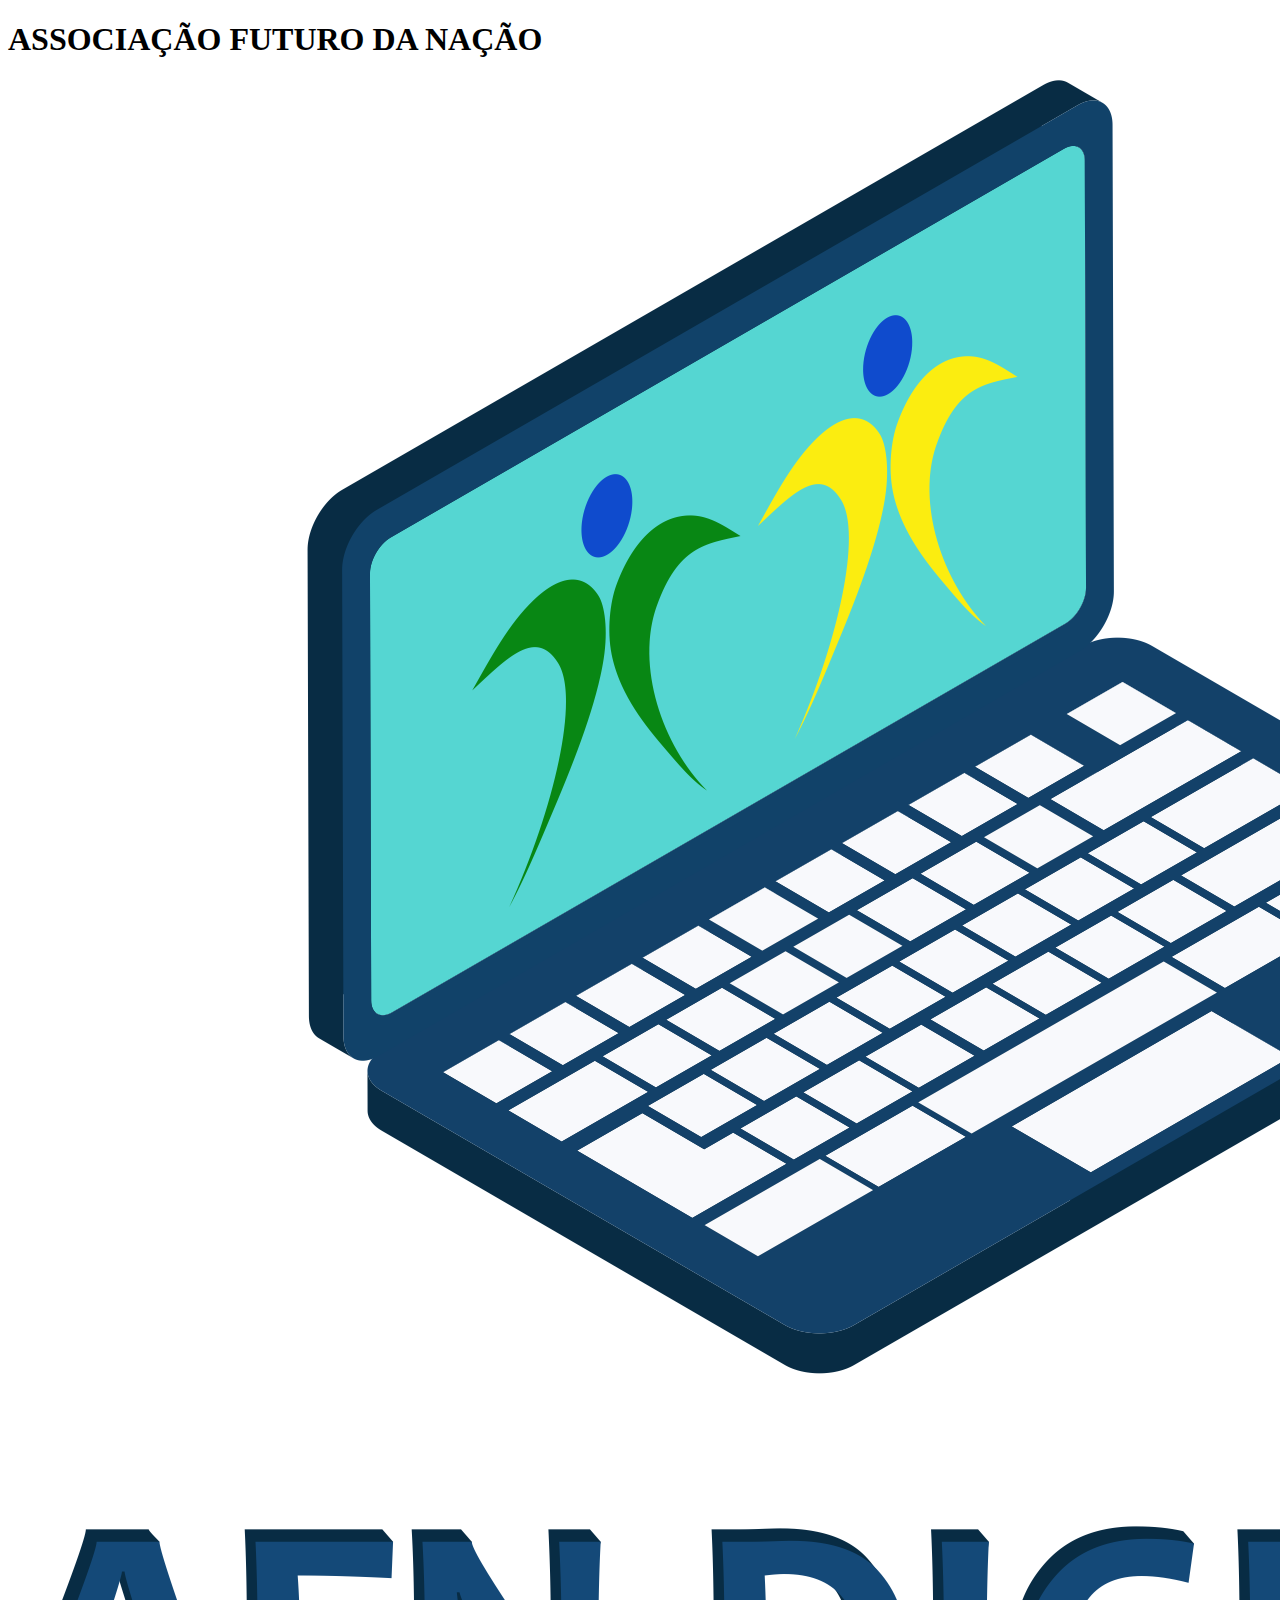
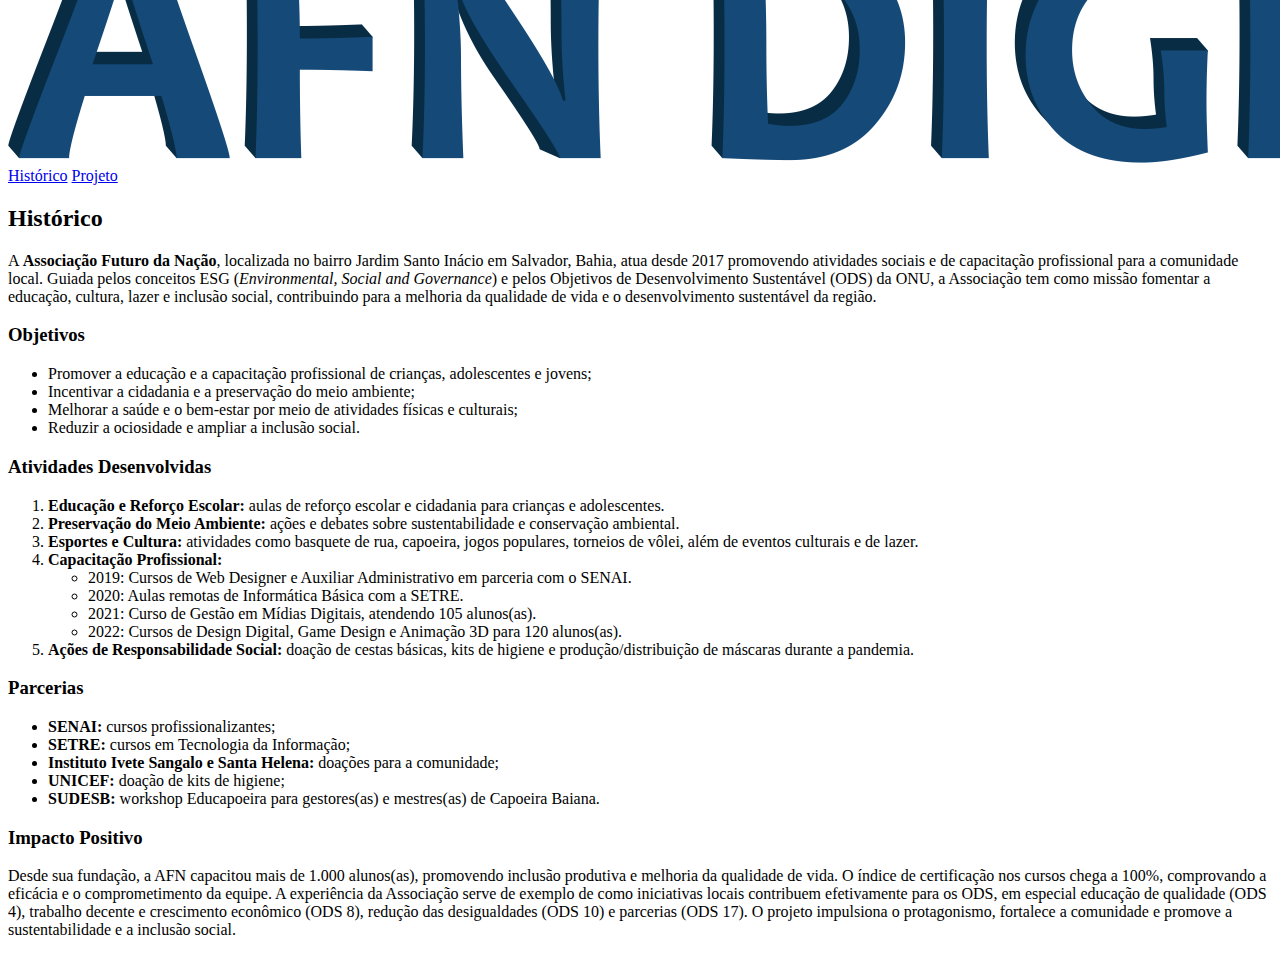
<file: index.html>
<!DOCTYPE html>
<html lang="pt-br">
<head>
    <meta charset="UTF-8">
    <meta name="viewport" content="width=device-width, initial-scale=1.0">
    <title>AFN - Histórico</title>
    <link rel="stylesheet" href="style.css">
</head>
<body>

    <header class="header">
        <h1 class="header-title">ASSOCIAÇÃO FUTURO DA NAÇÃO</h1>
        <img src="afn.png" alt="Logo da AFN" class="header-logo">
    </header>
    
    <nav class="navigation">
        <a href="index.html">Histórico</a>
        <a href="projeto.html">Projeto</a>
    </nav>

    <main class="content-box">
        <section>
            <h2>Histórico</h2>
            <p>
              A <strong>Associação Futuro da Nação</strong>, localizada no bairro Jardim Santo Inácio em Salvador, Bahia, atua desde 2017 promovendo atividades sociais e de capacitação profissional para a comunidade local. Guiada pelos conceitos ESG (<em>Environmental, Social and Governance</em>) e pelos Objetivos de Desenvolvimento Sustentável (ODS) da ONU, a Associação tem como missão fomentar a educação, cultura, lazer e inclusão social, contribuindo para a melhoria da qualidade de vida e o desenvolvimento sustentável da região.
            </p>
          
            <h3>Objetivos</h3>
            <ul>
              <li>Promover a educação e a capacitação profissional de crianças, adolescentes e jovens;</li>
              <li>Incentivar a cidadania e a preservação do meio ambiente;</li>
              <li>Melhorar a saúde e o bem-estar por meio de atividades físicas e culturais;</li>
              <li>Reduzir a ociosidade e ampliar a inclusão social.</li>
            </ul>
          
            <h3>Atividades Desenvolvidas</h3>
            <ol>
              <li><strong>Educação e Reforço Escolar:</strong> aulas de reforço escolar e cidadania para crianças e adolescentes.</li>
              <li><strong>Preservação do Meio Ambiente:</strong> ações e debates sobre sustentabilidade e conservação ambiental.</li>
              <li><strong>Esportes e Cultura:</strong> atividades como basquete de rua, capoeira, jogos populares, torneios de vôlei, além de eventos culturais e de lazer.</li>
              <li><strong>Capacitação Profissional:</strong>
                <ul>
                  <li>2019: Cursos de Web Designer e Auxiliar Administrativo em parceria com o SENAI.</li>
                  <li>2020: Aulas remotas de Informática Básica com a SETRE.</li>
                  <li>2021: Curso de Gestão em Mídias Digitais, atendendo 105 alunos(as).</li>
                  <li>2022: Cursos de Design Digital, Game Design e Animação 3D para 120 alunos(as).</li>
                </ul>
              </li>
              <li><strong>Ações de Responsabilidade Social:</strong> doação de cestas básicas, kits de higiene e produção/distribuição de máscaras durante a pandemia.</li>
            </ol>
          
            <h3>Parcerias</h3>
            <ul>
              <li><strong>SENAI:</strong> cursos profissionalizantes;</li>
              <li><strong>SETRE:</strong> cursos em Tecnologia da Informação;</li>
              <li><strong>Instituto Ivete Sangalo e Santa Helena:</strong> doações para a comunidade;</li>
              <li><strong>UNICEF:</strong> doação de kits de higiene;</li>
              <li><strong>SUDESB:</strong> workshop Educapoeira para gestores(as) e mestres(as) de Capoeira Baiana.</li>
            </ul>
          
            <h3>Impacto Positivo</h3>
            <p>
              Desde sua fundação, a AFN capacitou mais de 1.000 alunos(as), promovendo inclusão produtiva e melhoria da qualidade de vida. O índice de certificação nos cursos chega a 100%, comprovando a eficácia e o comprometimento da equipe. A experiência da Associação serve de exemplo de como iniciativas locais contribuem efetivamente para os ODS, em especial educação de qualidade (ODS 4), trabalho decente e crescimento econômico (ODS 8), redução das desigualdades (ODS 10) e parcerias (ODS 17). O projeto impulsiona o protagonismo, fortalece a comunidade e promove a sustentabilidade e a inclusão social.
            </p>
          </section>
    </main>

</body>
</html>
</file>
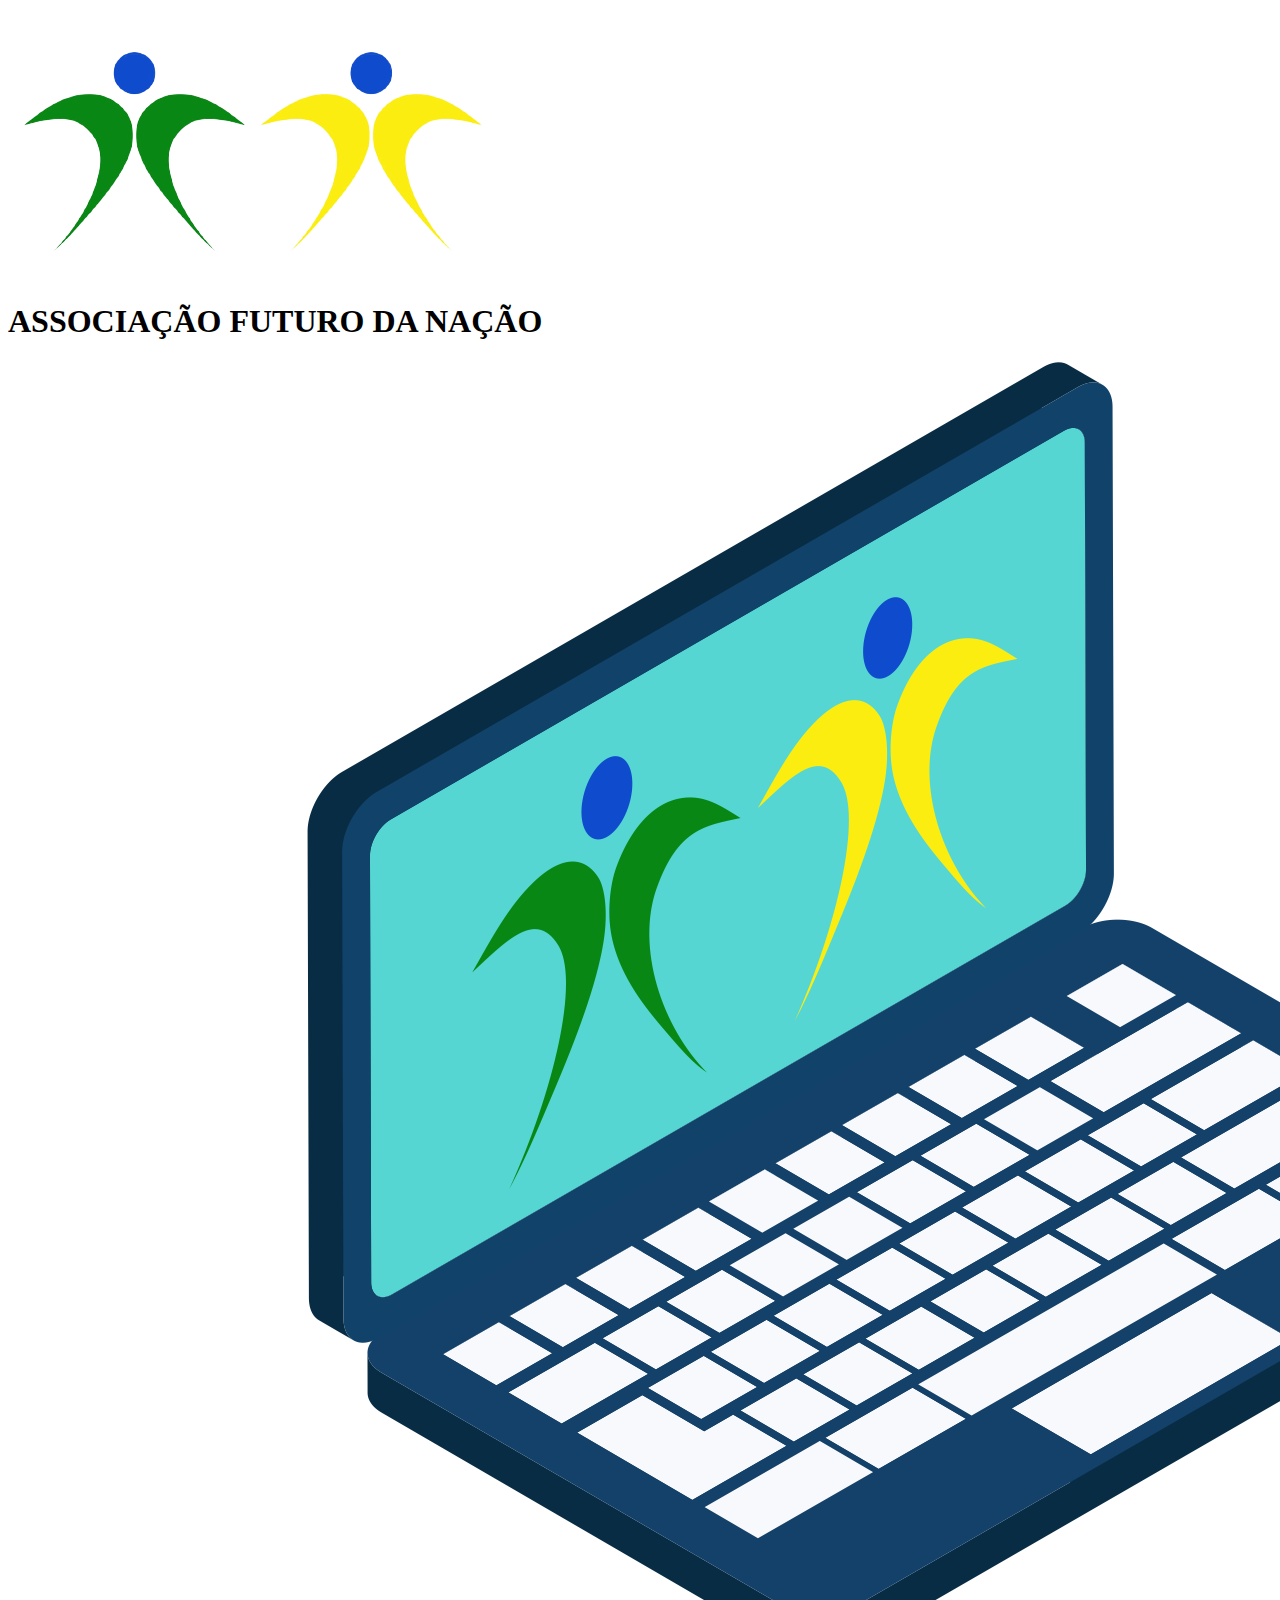
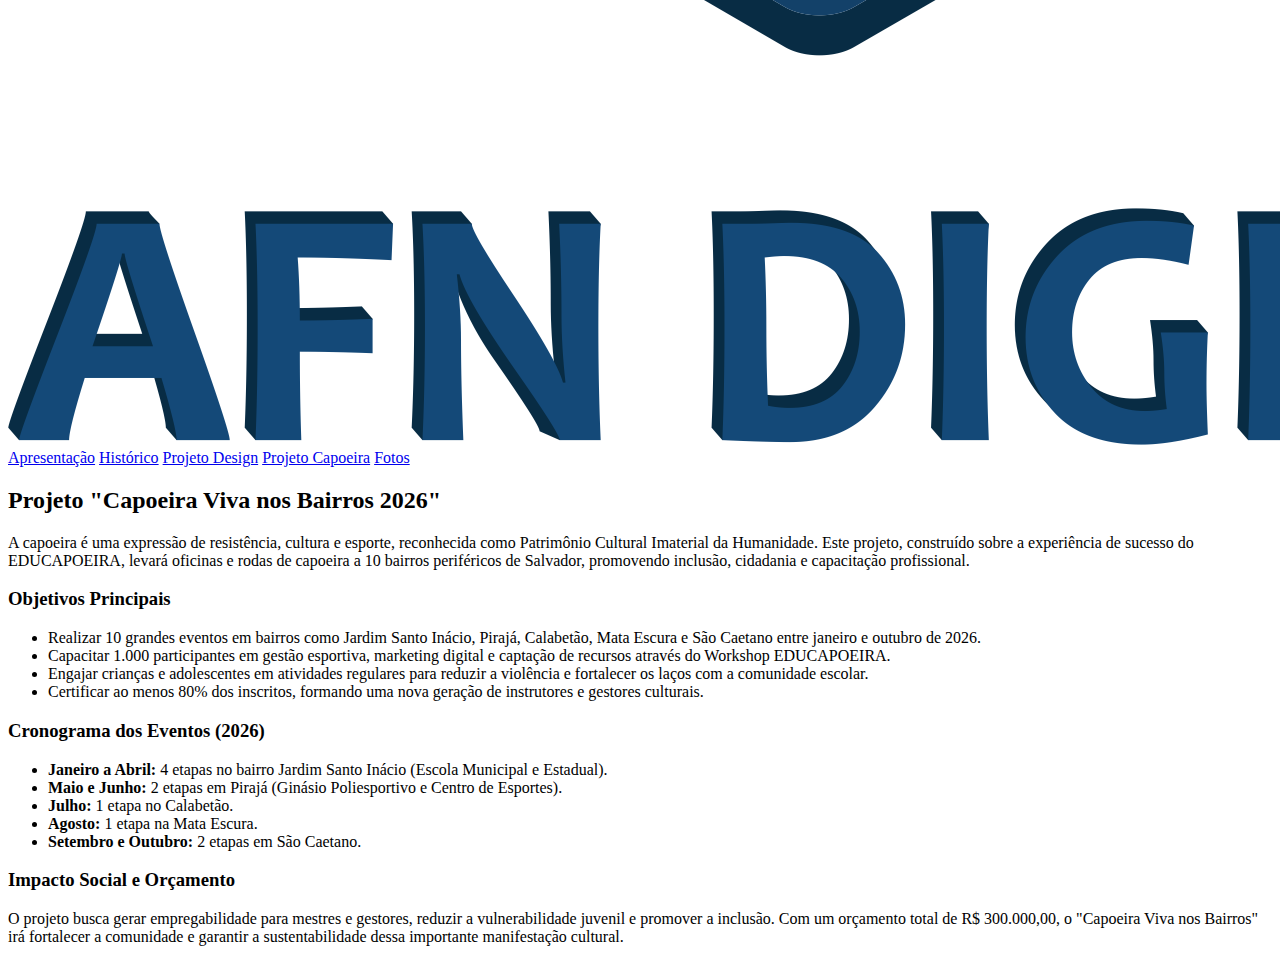
<file: capoeira.html>
<!DOCTYPE html>
<html lang="pt-br">
<head>
    <meta charset="UTF-8">
    <meta name="viewport" content="width=device-width, initial-scale=1.0">
    <title>AFN - Projeto Capoeira</title>
    <link rel="stylesheet" href="style.css">
</head>
<body>
    <header class="header">
        <img src="afn1.png" alt="Logo AFN 1" class="header-logo-left">
        <h1 class="header-title">ASSOCIAÇÃO FUTURO DA NAÇÃO</h1>
        <img src="afn.png" alt="Logo AFN Digital" class="header-logo-right">
    </header>
    <nav class="navigation">
        <a href="index.html">Apresentação</a>
        <a href="historico.html">Histórico</a>
        <a href="projeto.html">Projeto Design</a>
        <a href="capoeira.html">Projeto Capoeira</a>
        <a href="fotos.html">Fotos</a>
    </nav>
    <main class="content-box">
        <h2>Projeto "Capoeira Viva nos Bairros 2026"</h2>
        <p>A capoeira é uma expressão de resistência, cultura e esporte, reconhecida como Patrimônio Cultural Imaterial da Humanidade. Este projeto, construído sobre a experiência de sucesso do EDUCAPOEIRA, levará oficinas e rodas de capoeira a 10 bairros periféricos de Salvador, promovendo inclusão, cidadania e capacitação profissional.</p>
        <h3>Objetivos Principais</h3>
        <ul>
            <li>Realizar 10 grandes eventos em bairros como Jardim Santo Inácio, Pirajá, Calabetão, Mata Escura e São Caetano entre janeiro e outubro de 2026.</li>
            <li>Capacitar 1.000 participantes em gestão esportiva, marketing digital e captação de recursos através do Workshop EDUCAPOEIRA.</li>
            <li>Engajar crianças e adolescentes em atividades regulares para reduzir a violência e fortalecer os laços com a comunidade escolar.</li>
            <li>Certificar ao menos 80% dos inscritos, formando uma nova geração de instrutores e gestores culturais.</li>
        </ul>
        <h3>Cronograma dos Eventos (2026)</h3>
        <ul>
            <li><strong>Janeiro a Abril:</strong> 4 etapas no bairro Jardim Santo Inácio (Escola Municipal e Estadual).</li>
            <li><strong>Maio e Junho:</strong> 2 etapas em Pirajá (Ginásio Poliesportivo e Centro de Esportes).</li>
            <li><strong>Julho:</strong> 1 etapa no Calabetão.</li>
            <li><strong>Agosto:</strong> 1 etapa na Mata Escura.</li>
            <li><strong>Setembro e Outubro:</strong> 2 etapas em São Caetano.</li>
        </ul>
        <h3>Impacto Social e Orçamento</h3>
        <p>O projeto busca gerar empregabilidade para mestres e gestores, reduzir a vulnerabilidade juvenil e promover a inclusão. Com um orçamento total de R$ 300.000,00, o "Capoeira Viva nos Bairros" irá fortalecer a comunidade e garantir a sustentabilidade dessa importante manifestação cultural.</p>
    </main>
</body>
</html>
</file>
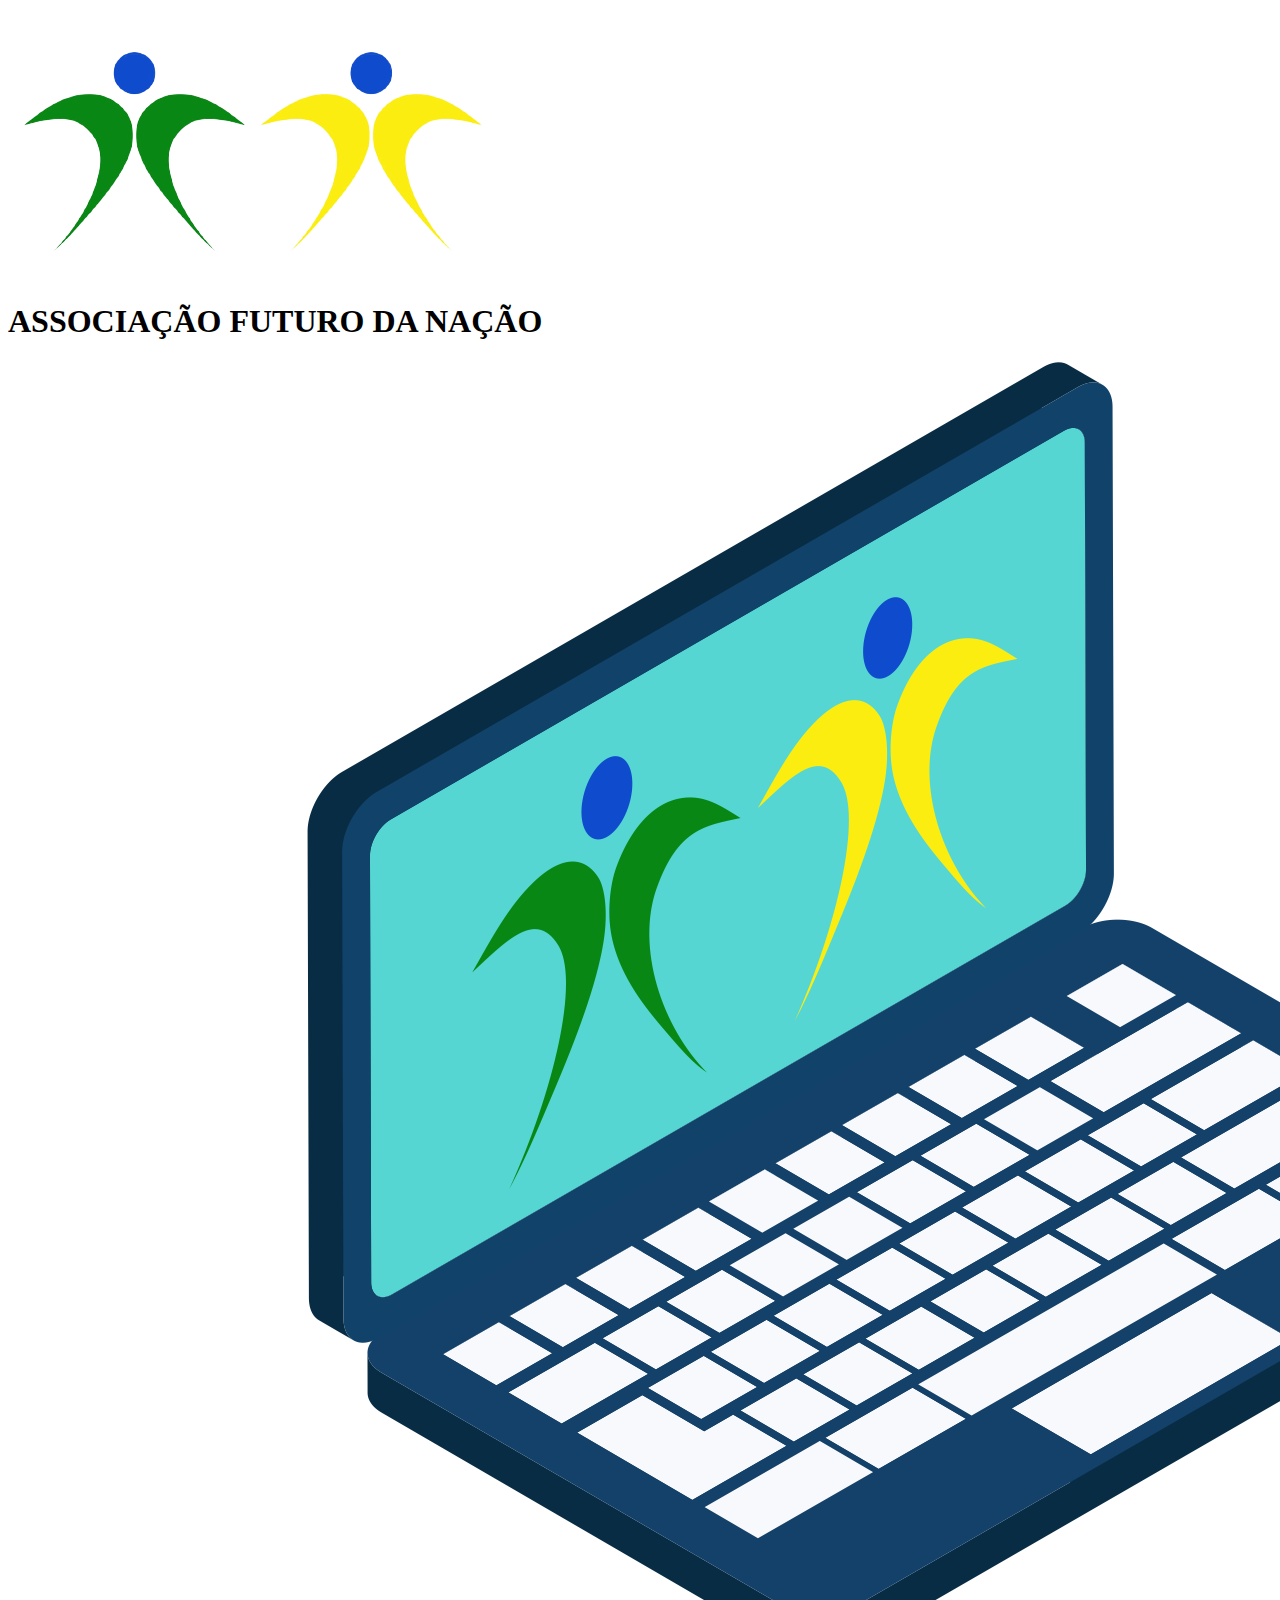
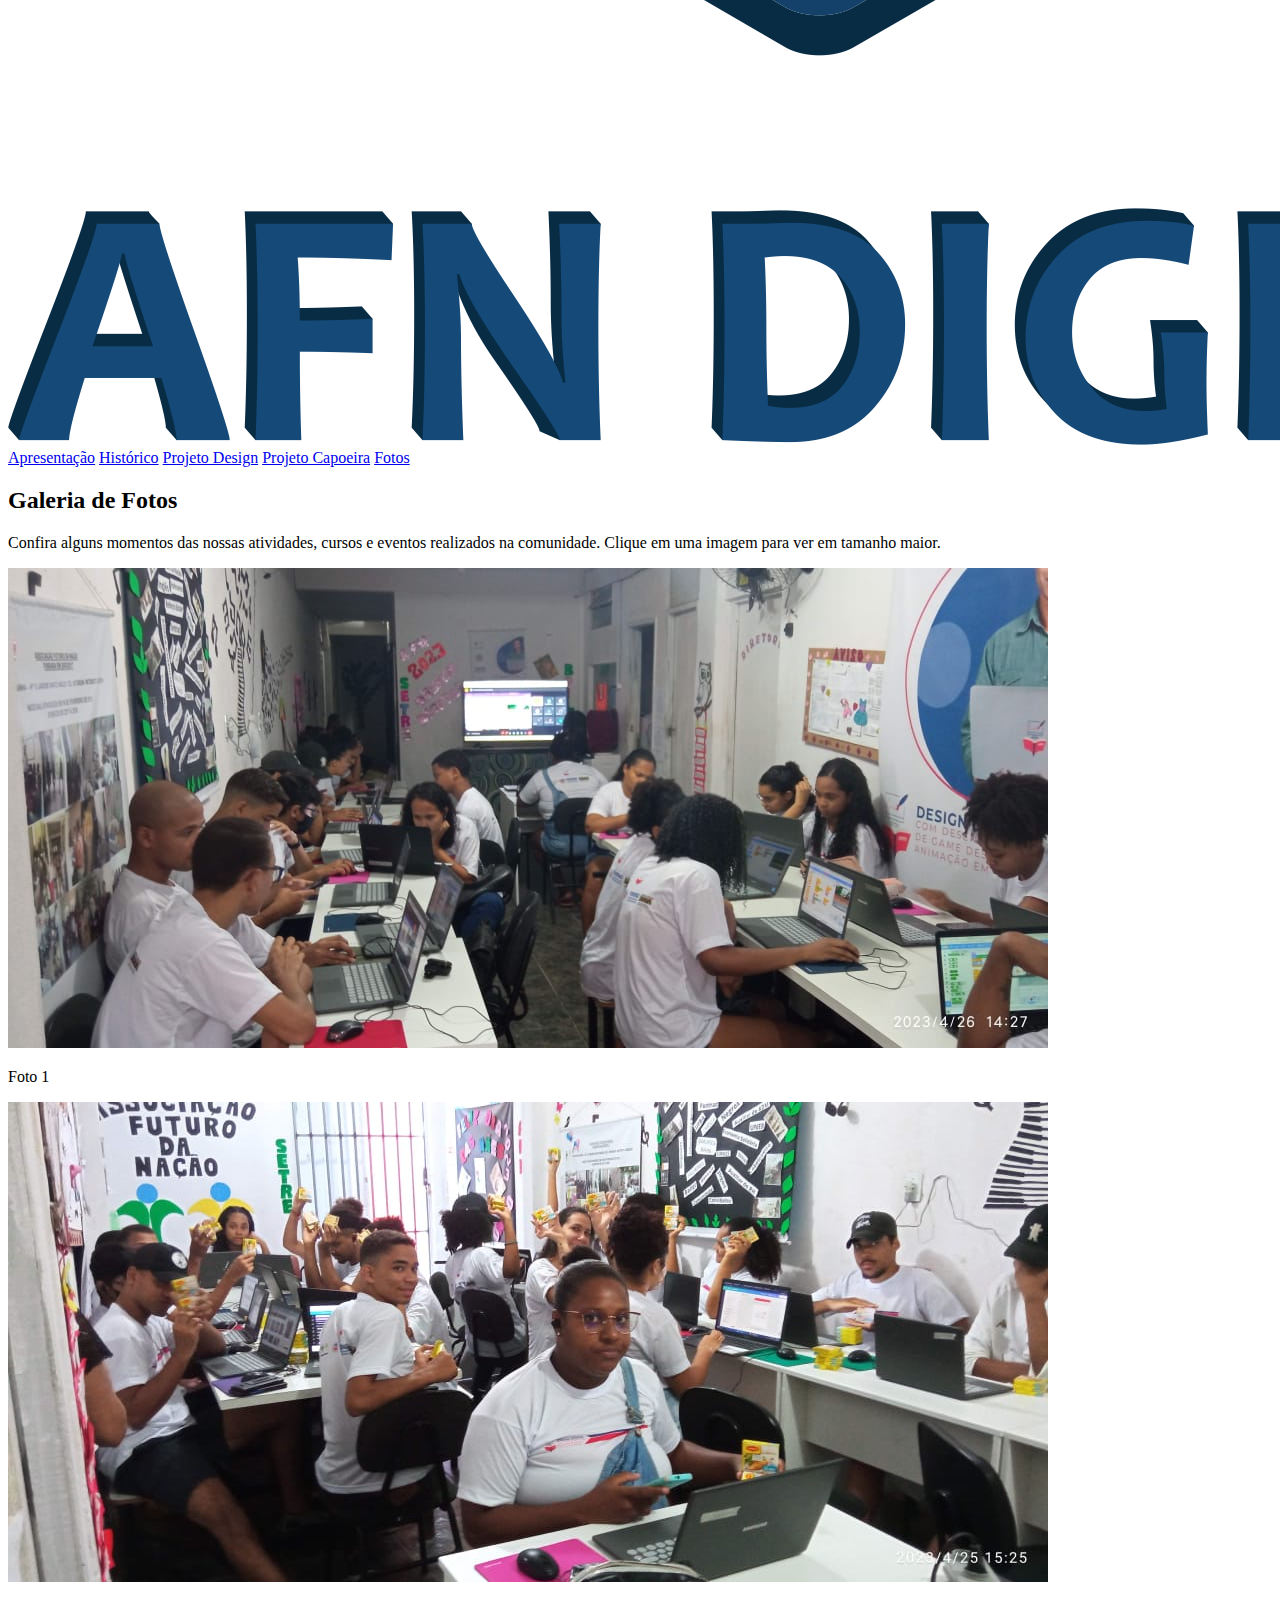
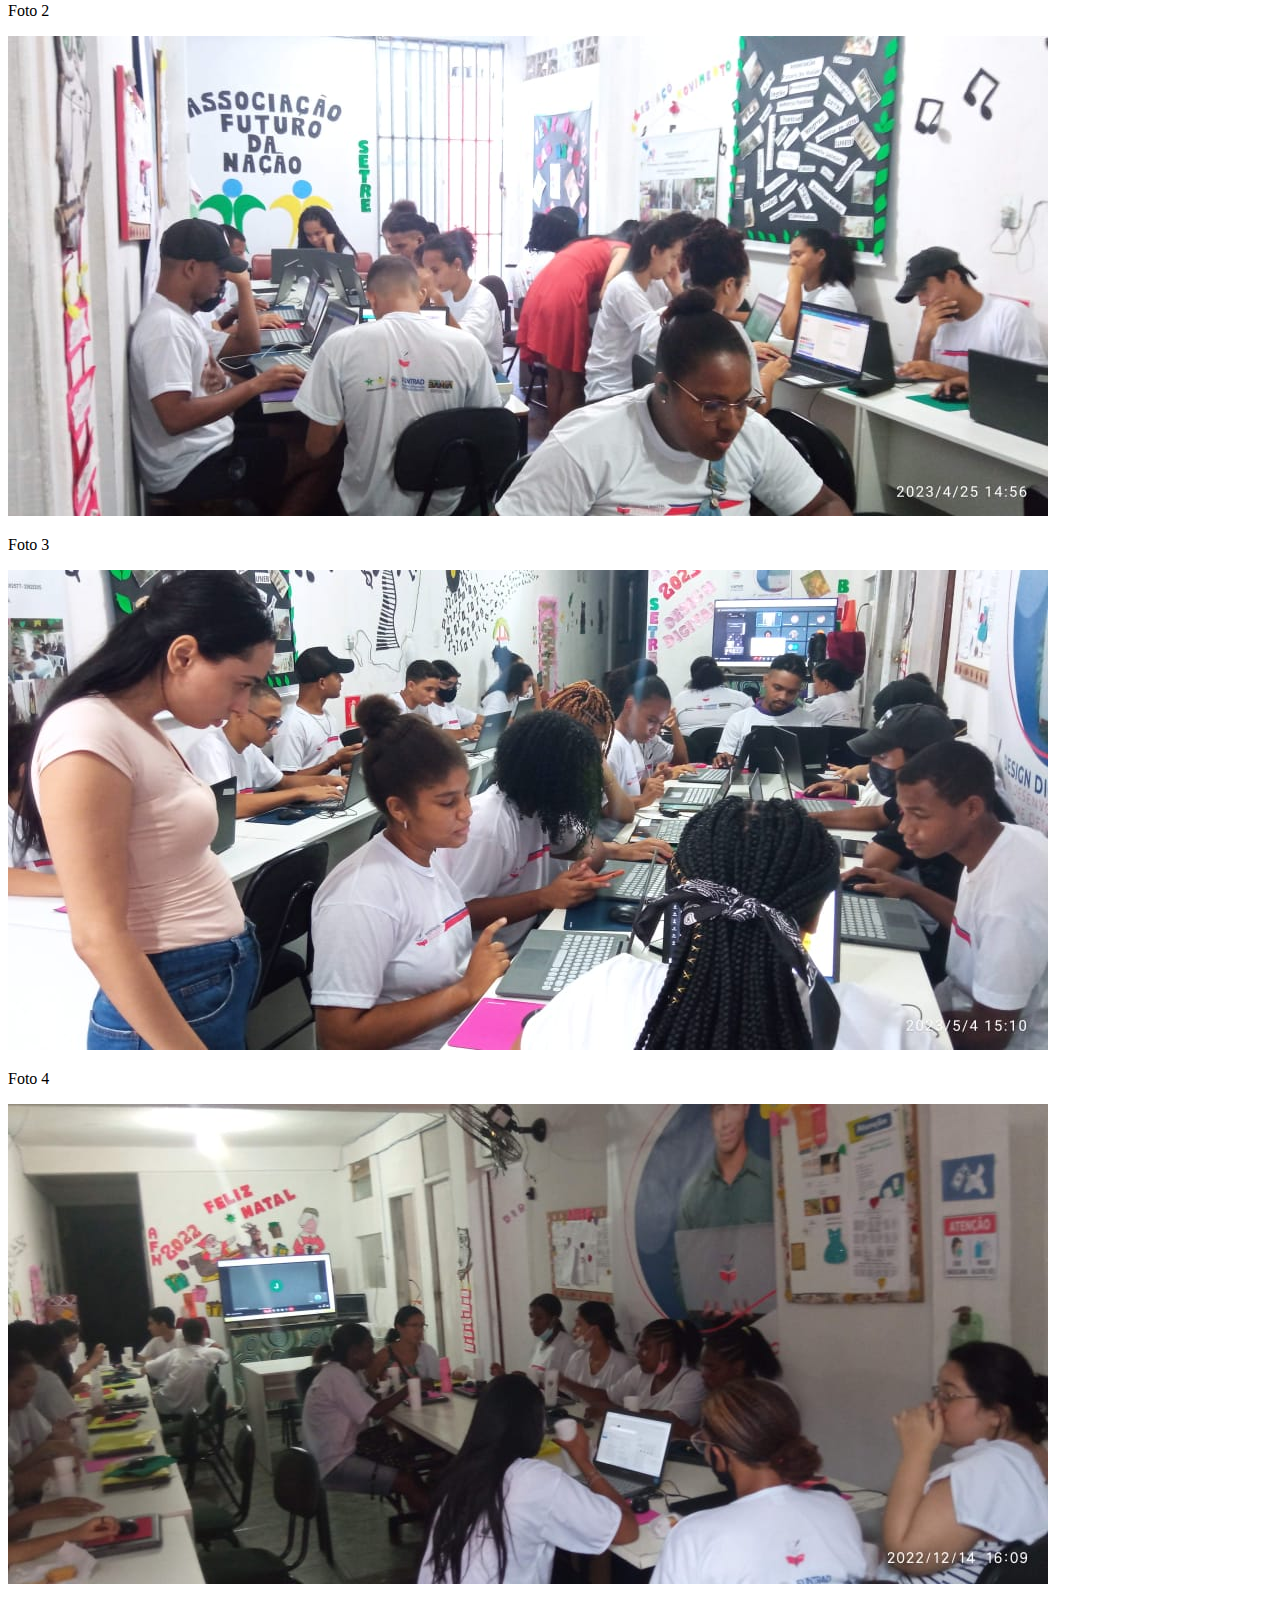
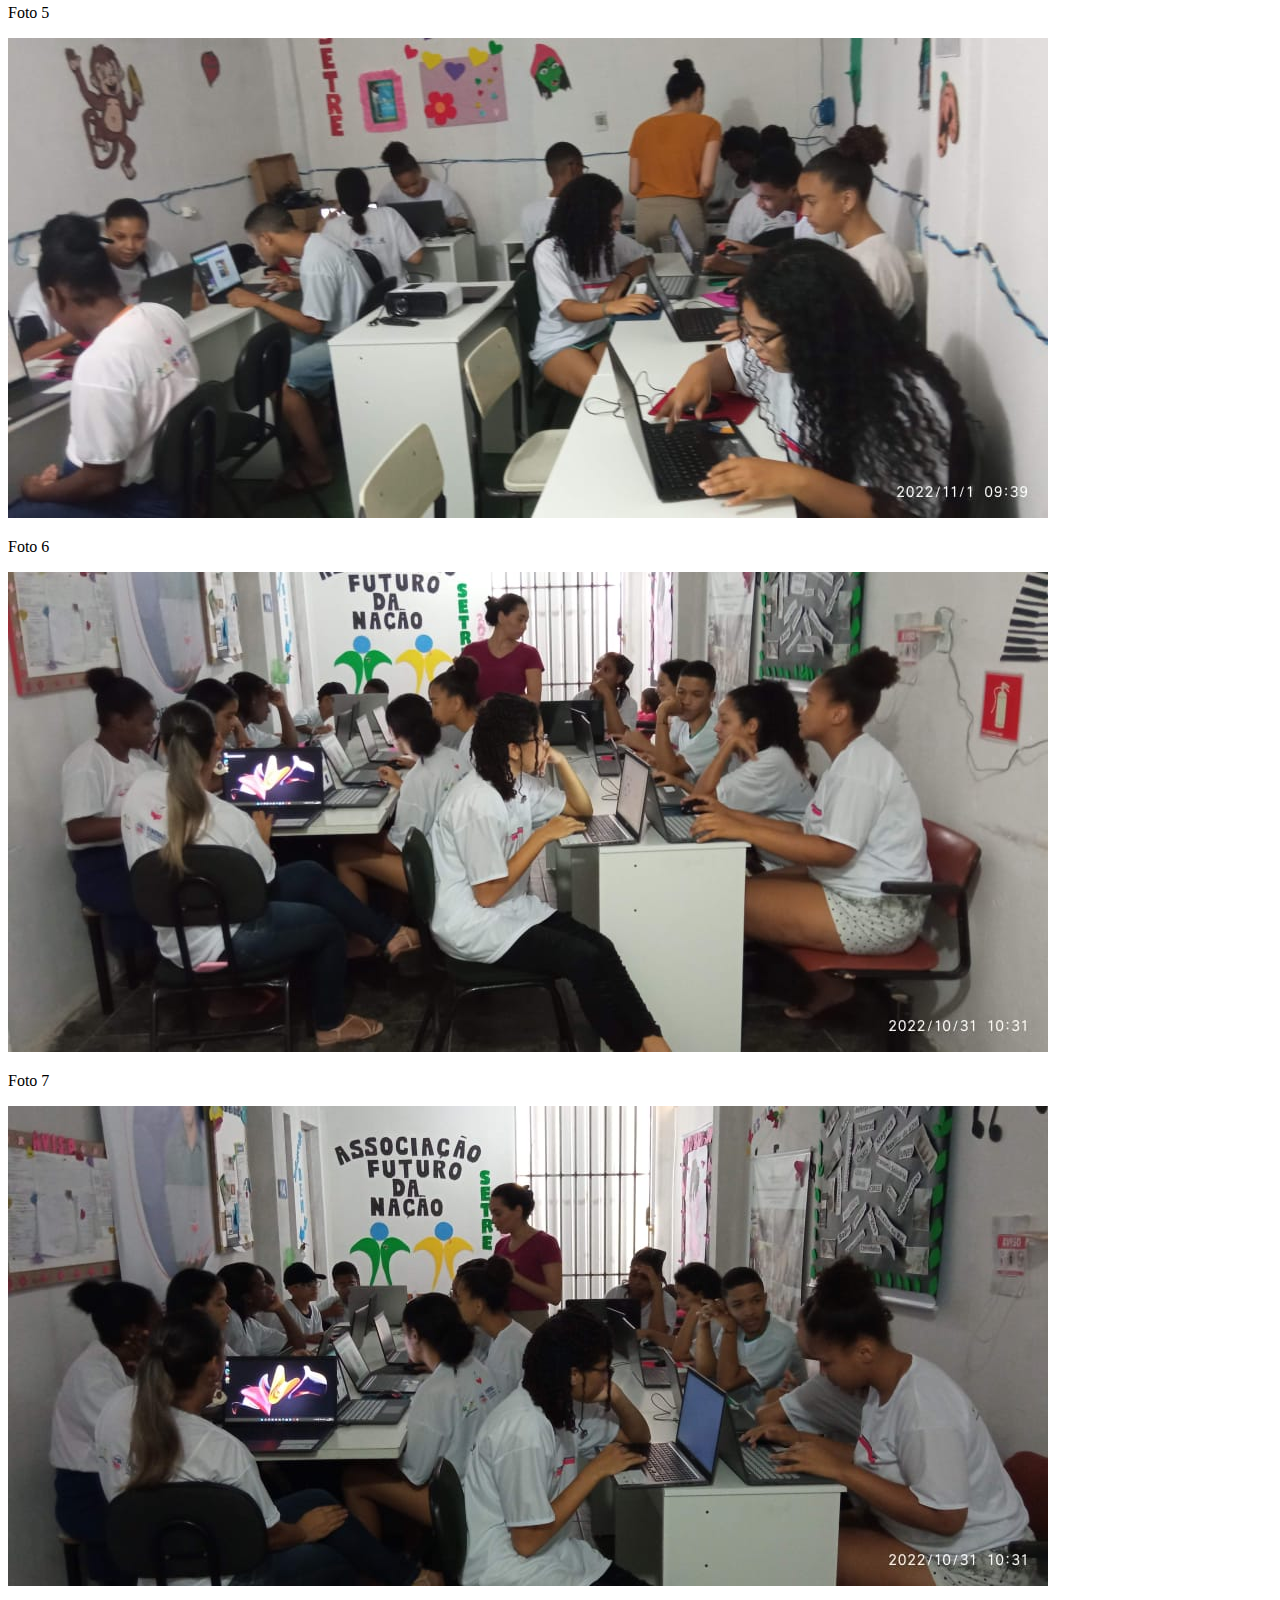
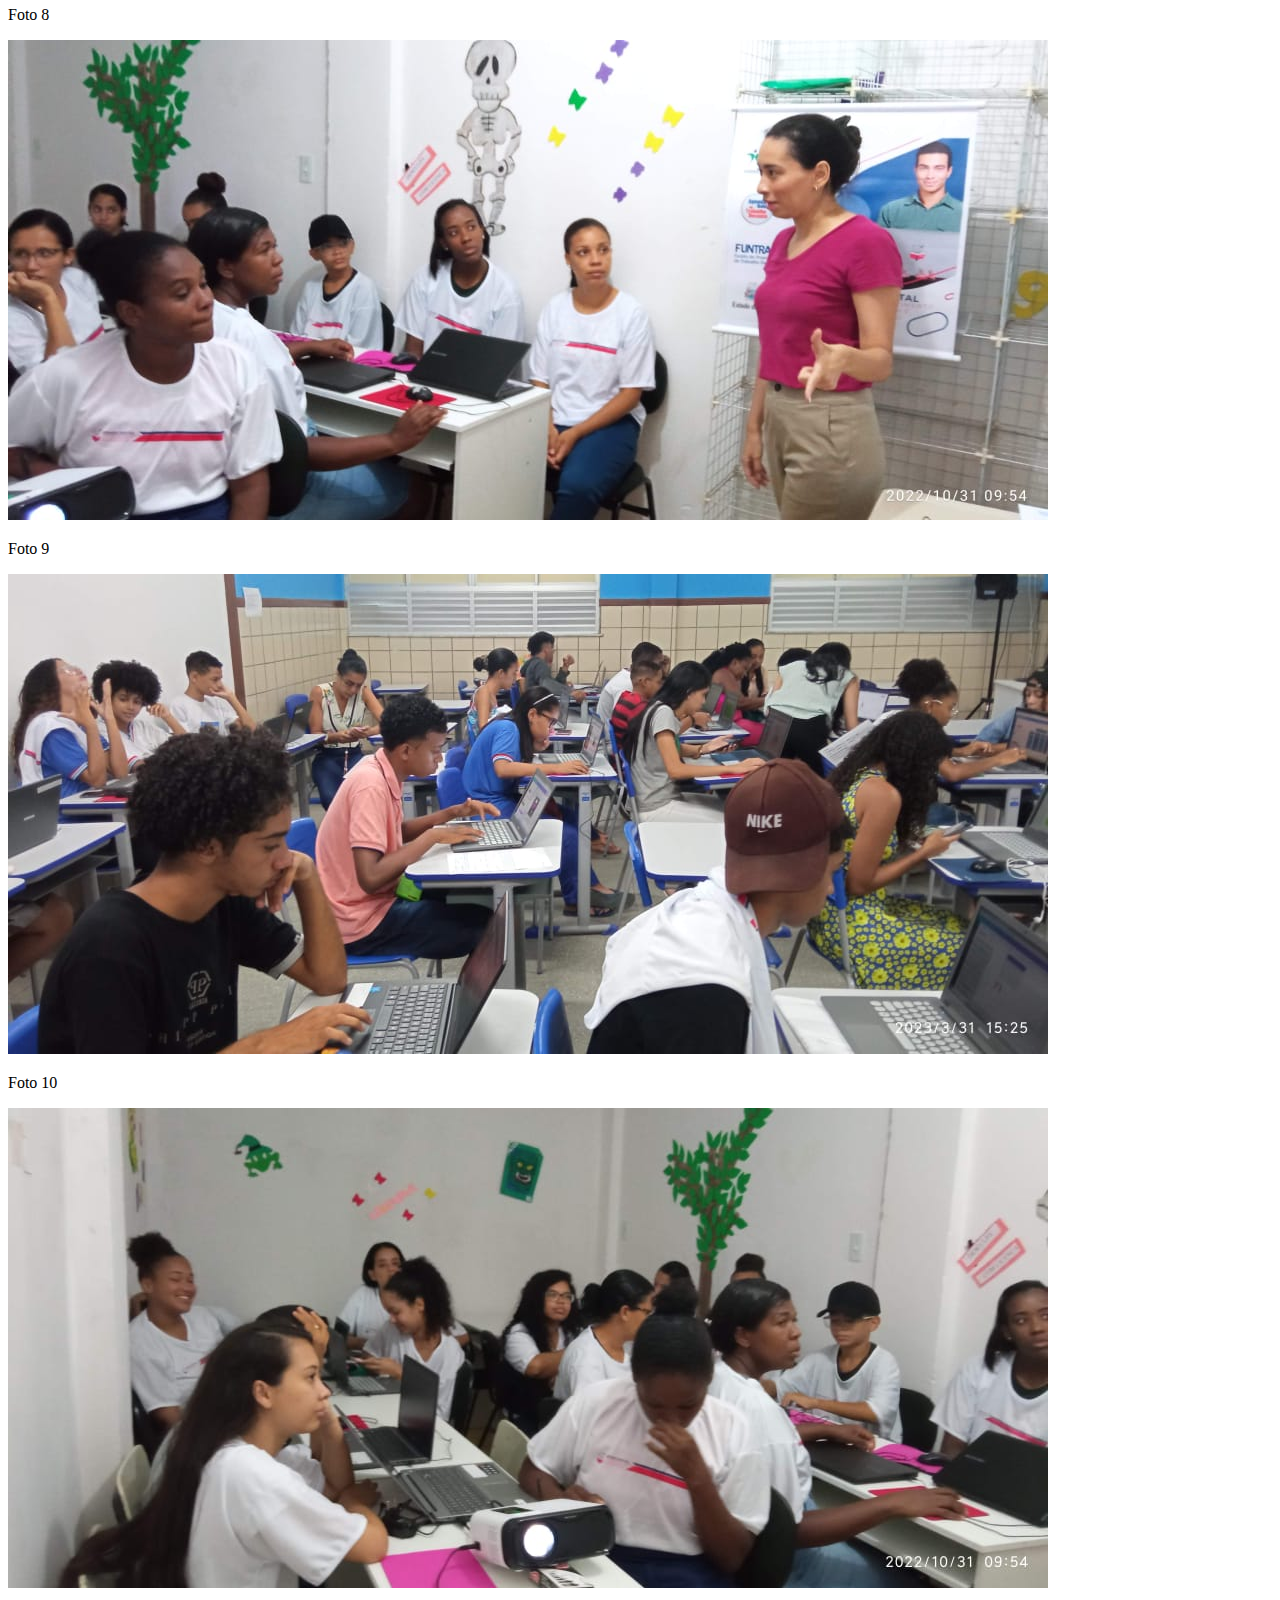
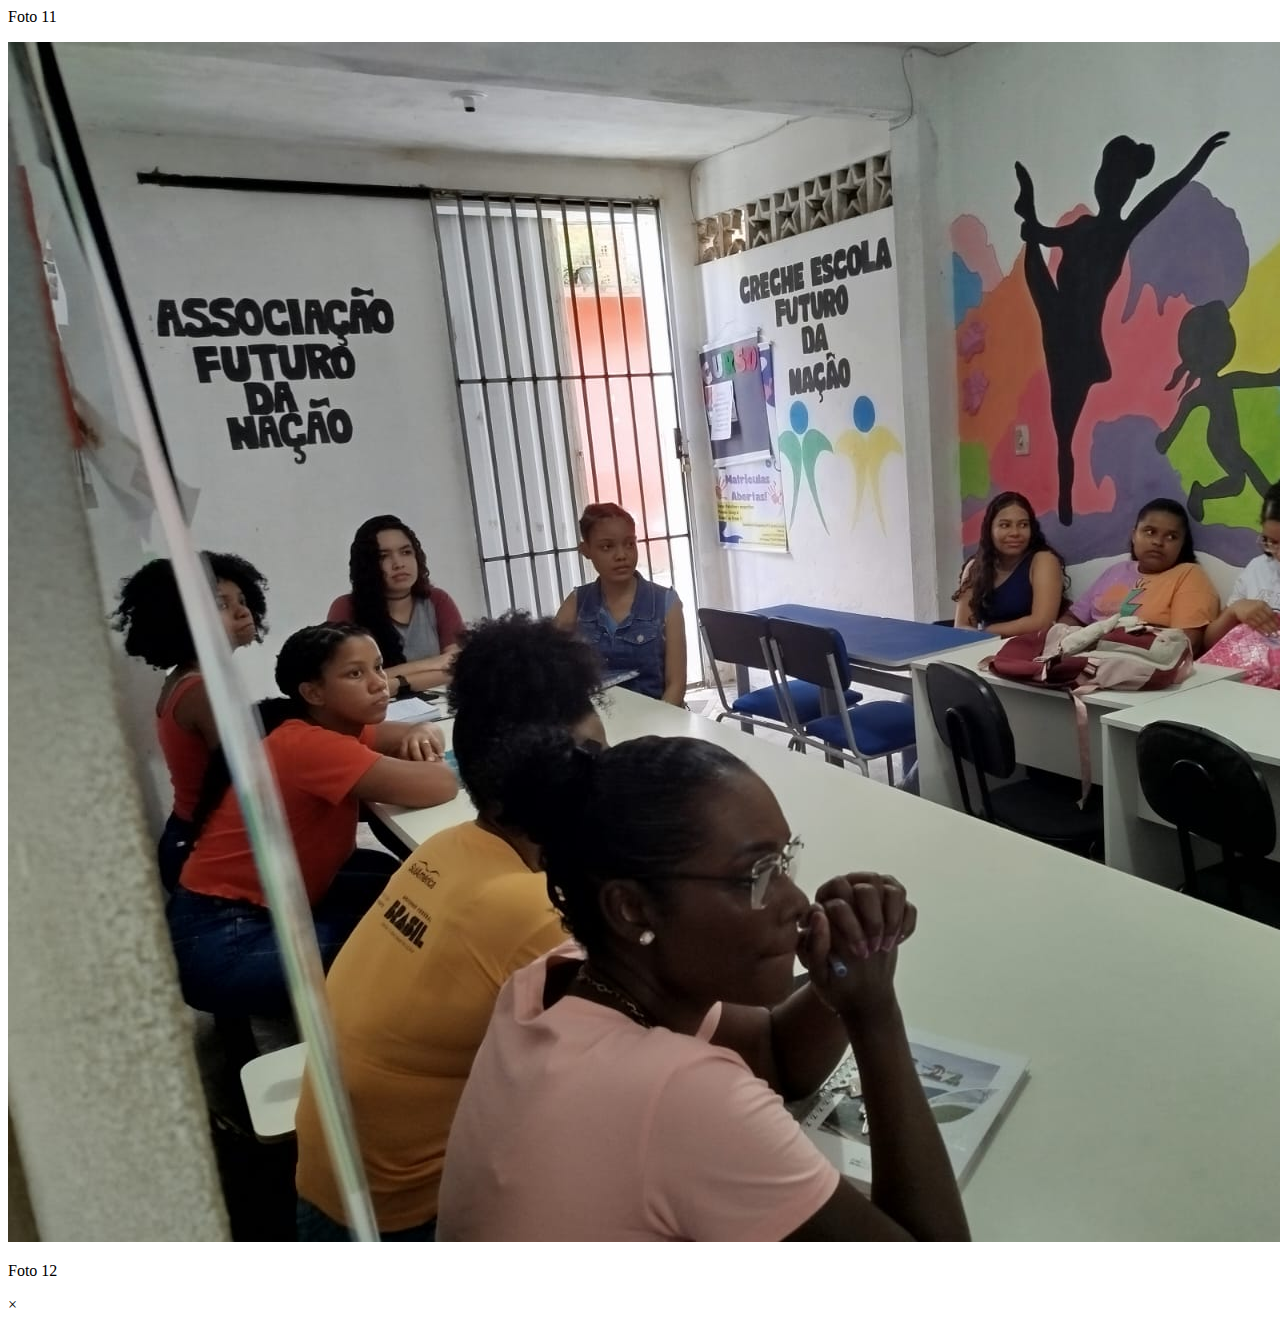
<file: fotos.html>
<!DOCTYPE html>
<html lang="pt-br">
<head>
    <meta charset="UTF-8">
    <meta name="viewport" content="width=device-width, initial-scale=1.0">
    <title>AFN - Fotos</title>
    <link rel="stylesheet" href="style.css">
</head>
<body>
    <header class="header">
        <img src="afn1.png" alt="Logo AFN 1" class="header-logo-left">
        <h1 class="header-title">ASSOCIAÇÃO FUTURO DA NAÇÃO</h1>
        <img src="afn.png" alt="Logo AFN Digital" class="header-logo-right">
    </header>
    <nav class="navigation">
        <a href="index.html">Apresentação</a>
        <a href="historico.html">Histórico</a>
        <a href="projeto.html">Projeto Design</a>
        <a href="capoeira.html">Projeto Capoeira</a>
        <a href="fotos.html">Fotos</a>
    </nav>
    <main class="content-box">
        <h2>Galeria de Fotos</h2>
        <p>Confira alguns momentos das nossas atividades, cursos e eventos realizados na comunidade. Clique em uma imagem para ver em tamanho maior.</p>
        <div class="gallery-grid">
            <div class="gallery-item"><img src="af1.jpeg" alt="Foto 1"><p>Foto 1</p></div>
            <div class="gallery-item"><img src="af2.jpeg" alt="Foto 2"><p>Foto 2</p></div>
            <div class="gallery-item"><img src="af3.jpeg" alt="Foto 3"><p>Foto 3</p></div>
            <div class="gallery-item"><img src="af4.jpeg" alt="Foto 4"><p>Foto 4</p></div>
            <div class="gallery-item"><img src="af5.jpeg" alt="Foto 5"><p>Foto 5</p></div>
            <div class="gallery-item"><img src="af6.jpeg" alt="Foto 6"><p>Foto 6</p></div>
            <div class="gallery-item"><img src="af7.jpeg" alt="Foto 7"><p>Foto 7</p></div>
            <div class="gallery-item"><img src="af8.jpeg" alt="Foto 8"><p>Foto 8</p></div>
            <div class="gallery-item"><img src="af9.jpeg" alt="Foto 9"><p>Foto 9</p></div>
            <div class="gallery-item"><img src="af10.jpeg" alt="Foto 10"><p>Foto 10</p></div>
            <div class="gallery-item"><img src="af11.jpeg" alt="Foto 11"><p>Foto 11</p></div>
            <div class="gallery-item"><img src="af12.jpeg" alt="Foto 12"><p>Foto 12</p></div>
        </div>
    </main>
    <div id="myModal" class="modal">
        <span class="modal-close">&times;</span>
        <img class="modal-content" id="img01">
    </div>
    <script>
        var modal=document.getElementById("myModal"),modalImg=document.getElementById("img01"),images=document.querySelectorAll(".gallery-item img");images.forEach(function(c){c.onclick=function(){modal.style.display="block",modalImg.src=this.src}});var span=document.getElementsByClassName("modal-close")[0];span.onclick=function(){modal.style.display="none"},modal.onclick=function(c){c.target==modal&&(modal.style.display="none")};
    </script>
</body>
</html>
</file>
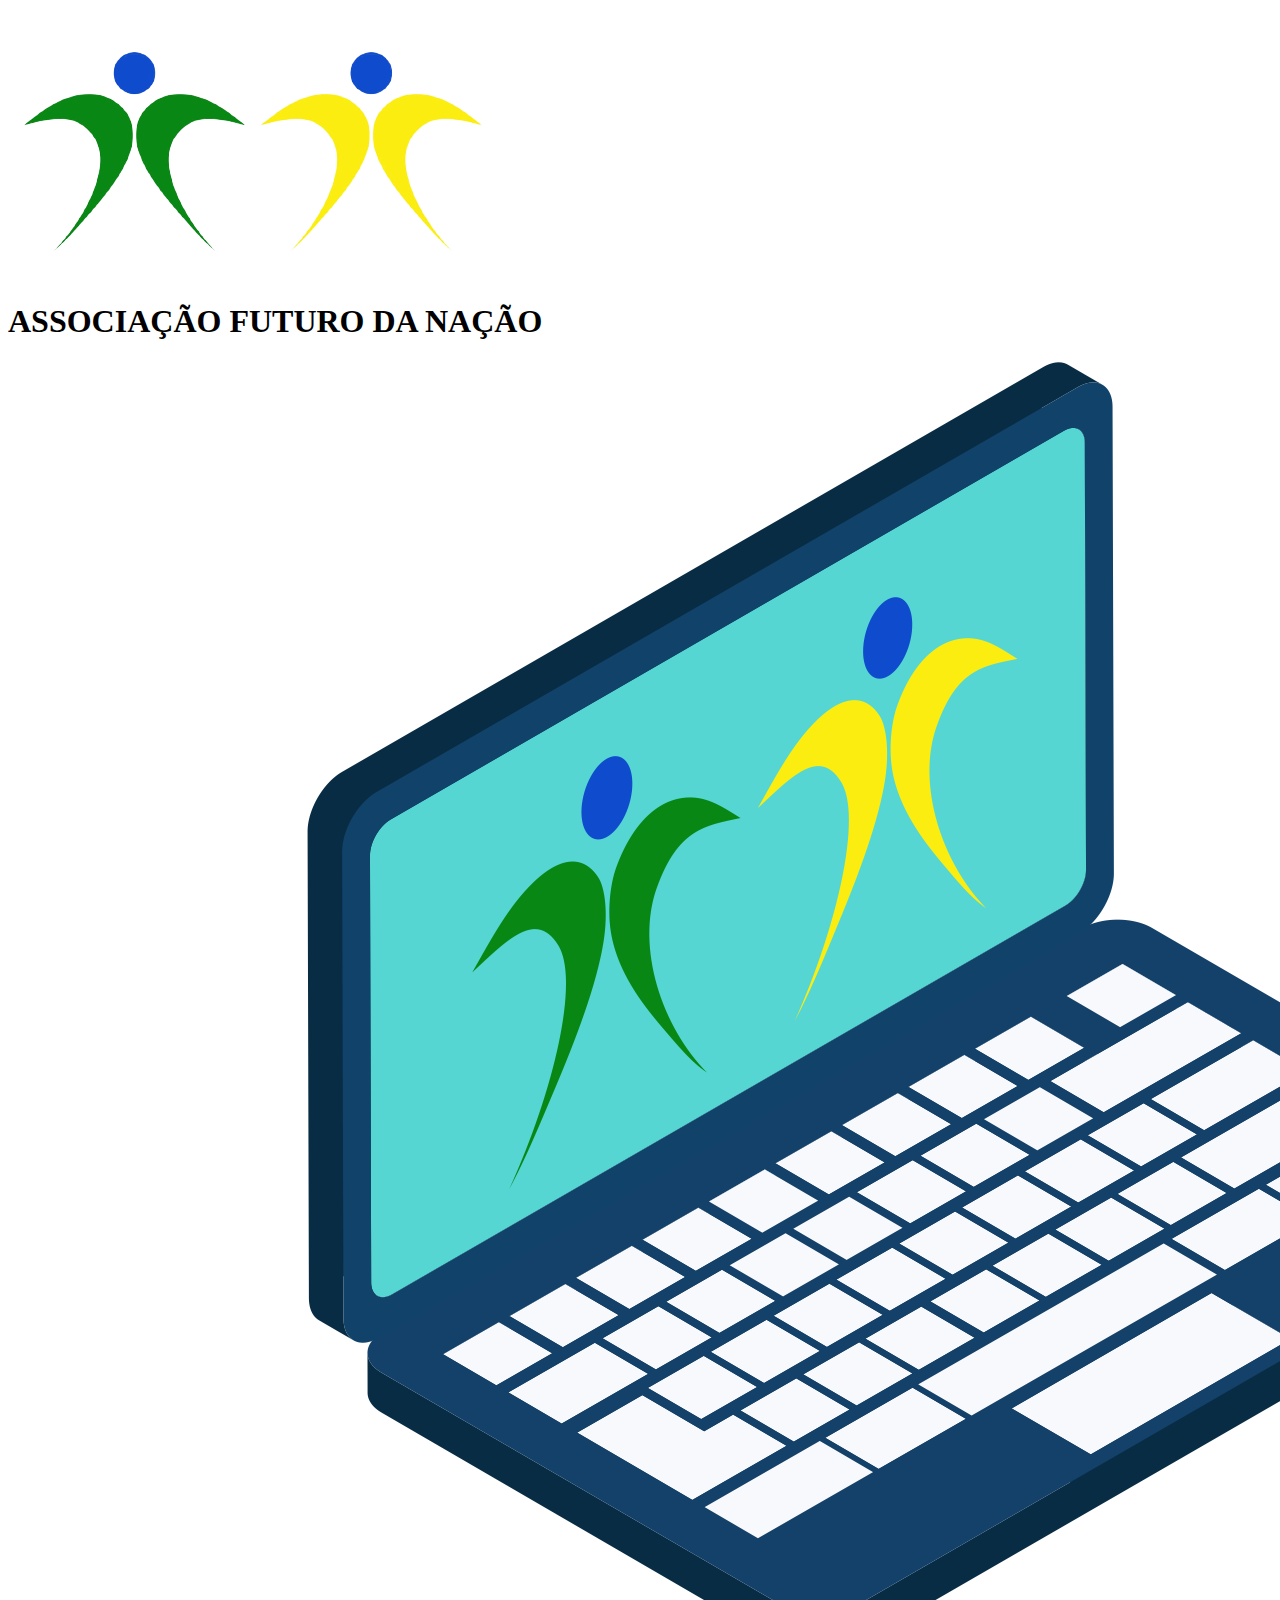
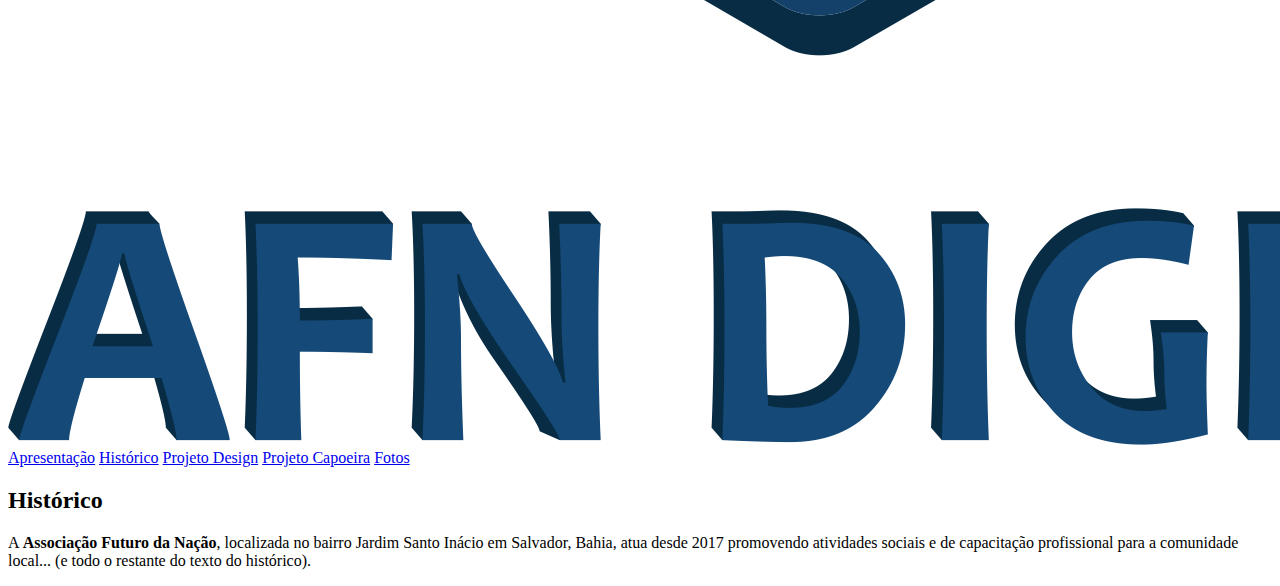
<file: historico.html>
<!DOCTYPE html>
<html lang="pt-br">
<head>
    <meta charset="UTF-8">
    <meta name="viewport" content="width=device-width, initial-scale=1.0">
    <title>AFN - Histórico</title>
    <link rel="stylesheet" href="style.css">
</head>
<body>
    <header class="header">
        <img src="afn1.png" alt="Logo AFN 1" class="header-logo-left">
        <h1 class="header-title">ASSOCIAÇÃO FUTURO DA NAÇÃO</h1>
        <img src="afn.png" alt="Logo AFN Digital" class="header-logo-right">
    </header>
    <nav class="navigation">
        <a href="index.html">Apresentação</a>
        <a href="historico.html">Histórico</a>
        <a href="projeto.html">Projeto Design</a>
        <a href="capoeira.html">Projeto Capoeira</a>
        <a href="fotos.html">Fotos</a>
    </nav>
    <main class="content-box">
        <section>
            <h2>Histórico</h2>
            <p>A <strong>Associação Futuro da Nação</strong>, localizada no bairro Jardim Santo Inácio em Salvador, Bahia, atua desde 2017 promovendo atividades sociais e de capacitação profissional para a comunidade local... (e todo o restante do texto do histórico).</p>
            </section>
    </main>
</body>
</html>
</file>
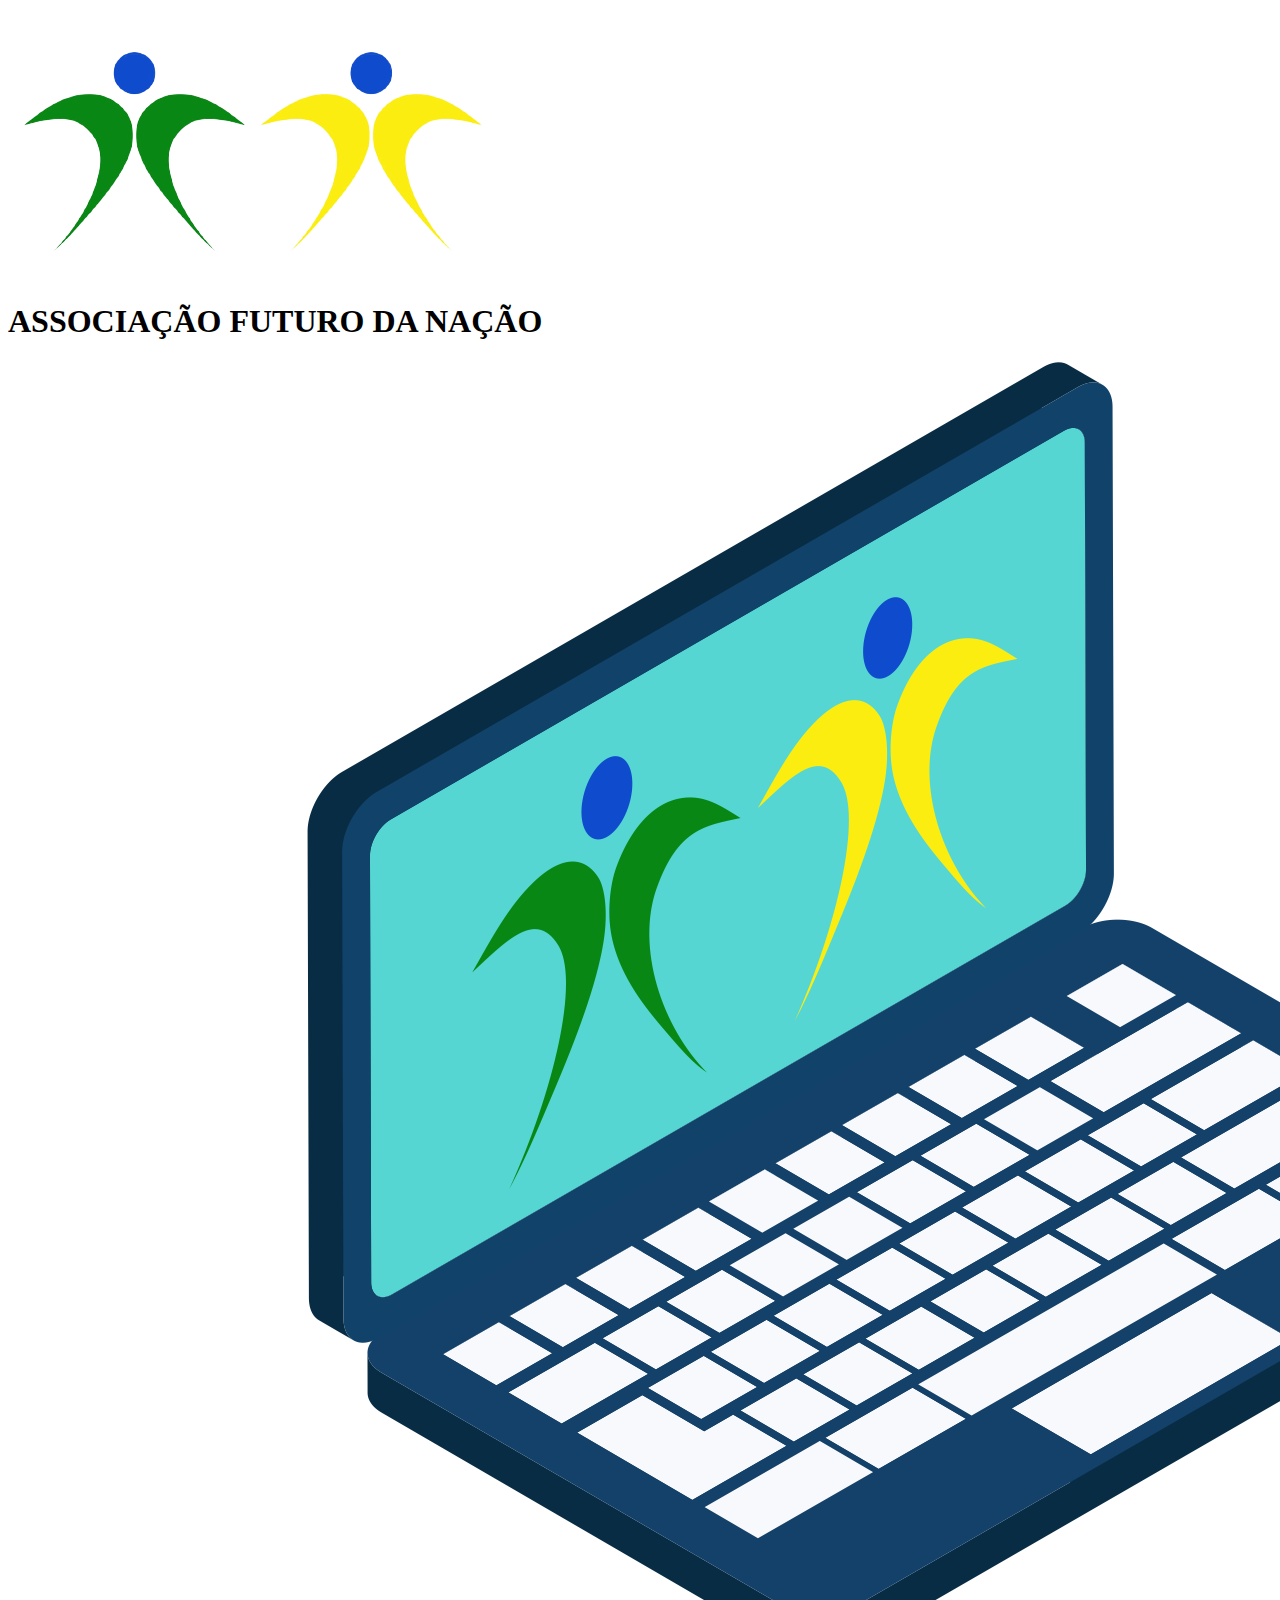
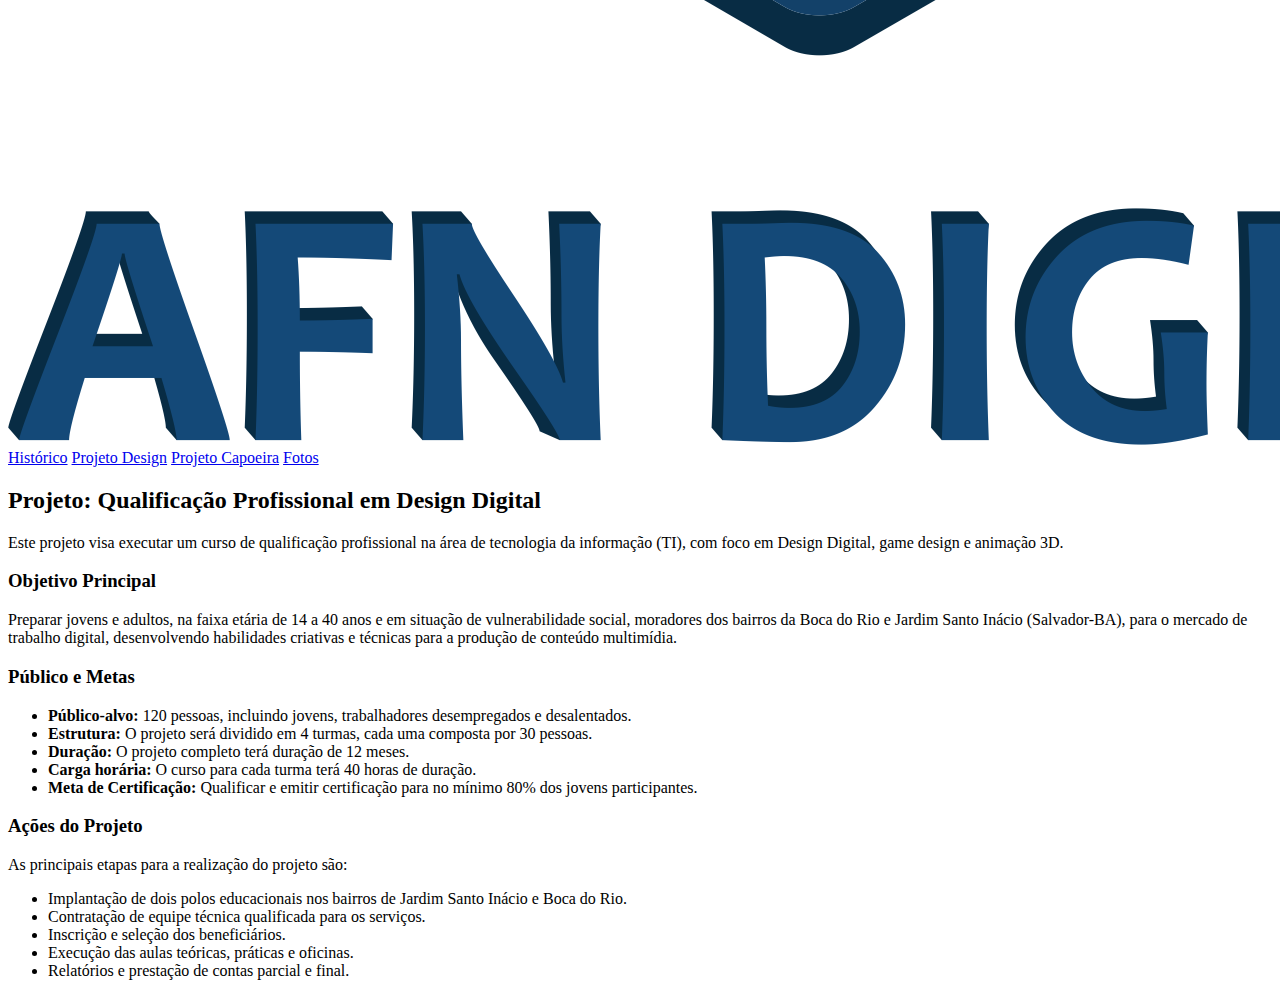
<file: projeto.html>
<!DOCTYPE html>
<html lang="pt-br">
<head>
    <meta charset="UTF-8">
    <meta name="viewport" content="width=device-width, initial-scale=1.0">
    <title>AFN - Projeto Design Digital</title>
    <link rel="stylesheet" href="style.css">
</head>
<body>

    <header class="header">
        <img src="afn1.png" alt="Logo AFN 1" class="header-logo-left">
        <h1 class="header-title">ASSOCIAÇÃO FUTURO DA NAÇÃO</h1>
        <img src="afn.png" alt="Logo AFN Digital" class="header-logo-right">
    </header>

    <nav class="navigation">
        <a href="index.html">Histórico</a>
        <a href="projeto.html">Projeto Design</a>
        <a href="capoeira.html">Projeto Capoeira</a>
        <a href="fotos.html">Fotos</a>
    </nav>
    
    <main class="content-box">
        <h2>Projeto: Qualificação Profissional em Design Digital</h2>
        <p>Este projeto visa executar um curso de qualificação profissional na área de tecnologia da informação (TI), com foco em Design Digital, game design e animação 3D.</p>
        <h3>Objetivo Principal</h3>
        <p>Preparar jovens e adultos, na faixa etária de 14 a 40 anos e em situação de vulnerabilidade social, moradores dos bairros da Boca do Rio e Jardim Santo Inácio (Salvador-BA), para o mercado de trabalho digital, desenvolvendo habilidades criativas e técnicas para a produção de conteúdo multimídia.</p>
        <h3>Público e Metas</h3>
        <ul><li><strong>Público-alvo:</strong> 120 pessoas, incluindo jovens, trabalhadores desempregados e desalentados.</li><li><strong>Estrutura:</strong> O projeto será dividido em 4 turmas, cada uma composta por 30 pessoas.</li><li><strong>Duração:</strong> O projeto completo terá duração de 12 meses.</li><li><strong>Carga horária:</strong> O curso para cada turma terá 40 horas de duração.</li><li><strong>Meta de Certificação:</strong> Qualificar e emitir certificação para no mínimo 80% dos jovens participantes.</li></ul>
        <h3>Ações do Projeto</h3>
        <p>As principais etapas para a realização do projeto são:</p>
        <ul><li>Implantação de dois polos educacionais nos bairros de Jardim Santo Inácio e Boca do Rio.</li><li>Contratação de equipe técnica qualificada para os serviços.</li><li>Inscrição e seleção dos beneficiários.</li><li>Execução das aulas teóricas, práticas e oficinas.</li><li>Relatórios e prestação de contas parcial e final.</li></ul>
    </main>

</body>
</html>
</file>
<file: style.css>
/* ... (todo o código CSS anterior permanece o mesmo) ... */

/* Adicione apenas esta nova seção no final do seu arquivo CSS */

/* ---- Estilos para a Página de Apresentação ---- */
.presentation-banner {
    width: 100%;
    margin-top: 20px;
    border-radius: 10px;
    box-shadow: 0 4px 8px rgba(0,0,0,0.1);
}

.presentation-banner img {
    width: 100%;
    height: auto;
    display: block;
    border-radius: 10px;
}
</file>
